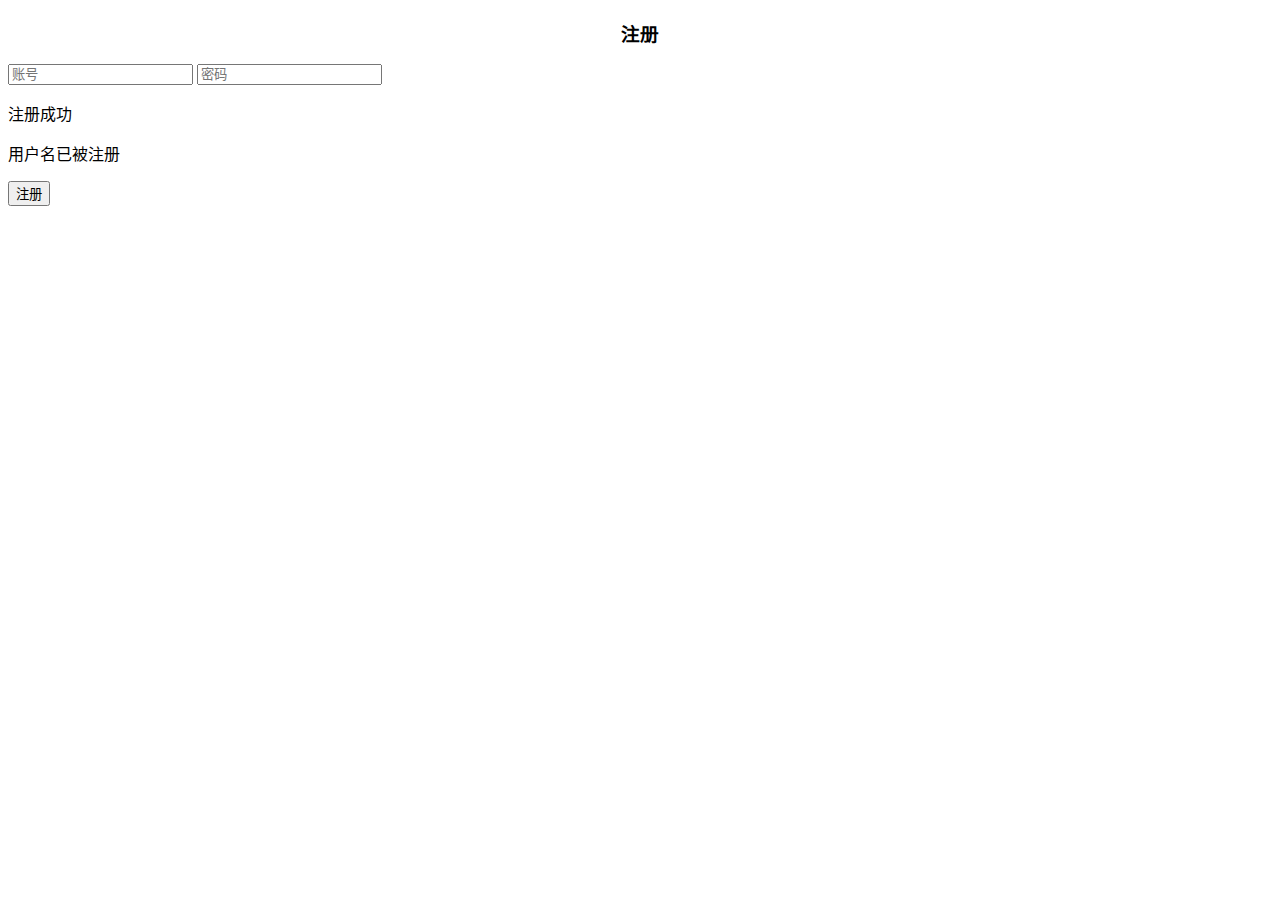
<file: src/main/resources/templates/register.html>
<!DOCTYPE html>
<html lang="zh-cn" xmlns:th="http://www.thymeleaf.org">
<head>
	<meta charset="utf-8"/>
	
	<title>Register</title>
	
	<link rel="stylesheet" th:href="@{css/bootstrap.min.css}"/>
	<link rel="stylesheet" th:href="@{css/customer/login.css}"/>
</head>

<body>
	<h3 align="center">注册</h3> 
	<div class="container">
		<form class="form-signin" th:action="@{/reg}" th:object="${user}" method="post">
			<input type="text" class="form-control" placeholder="账号" th:field="*{username}"/>
			<input type="password" class="form-control" placeholder="密码" th:field="*{password}"/>
			<p th:if="${param.success}" class="error-code">注册成功</p>
			<p th:if="${param.error}" class="error-code">用户名已被注册</p>
			<button class="btn btn-lg btn-primary btn-block" type="submit">注册</button>
		</form>
	</div>
</body>
</html>
</file>
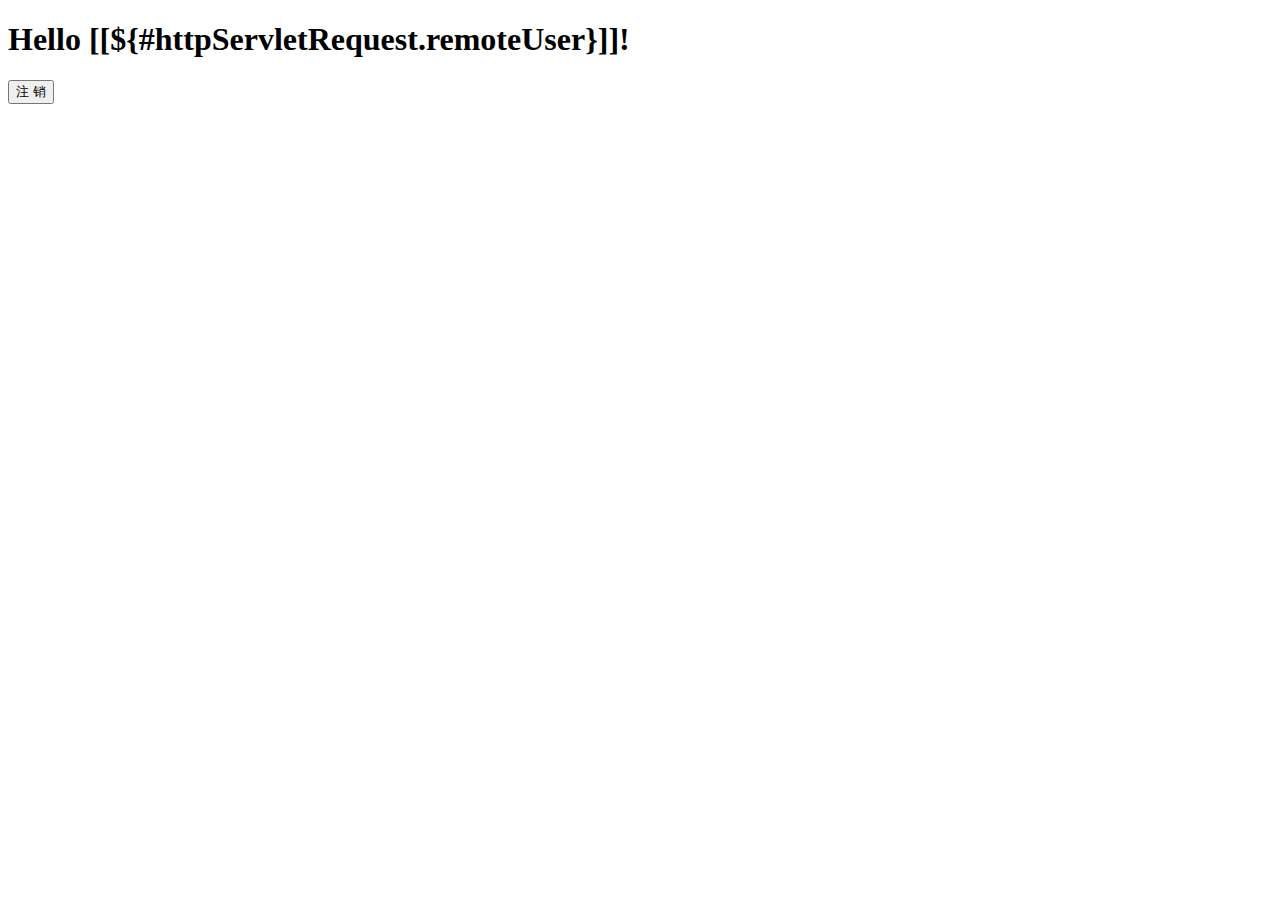
<file: src/main/resources/templates/welcome.html>
<!DOCTYPE html>
<html xmlns:th="http://www.thymeleaf.org">
    <head>
    	<meta charset="utf-8"/>
        <title>Hello World!</title>
    </head>
    <body>
        <h1 th:inline="text">Hello [[${#httpServletRequest.remoteUser}]]!</h1>
        <form th:action="@{/logout}" method="post">
            <input type="submit" value="注 销"/>
        </form>
    </body>
</html>
</file>
